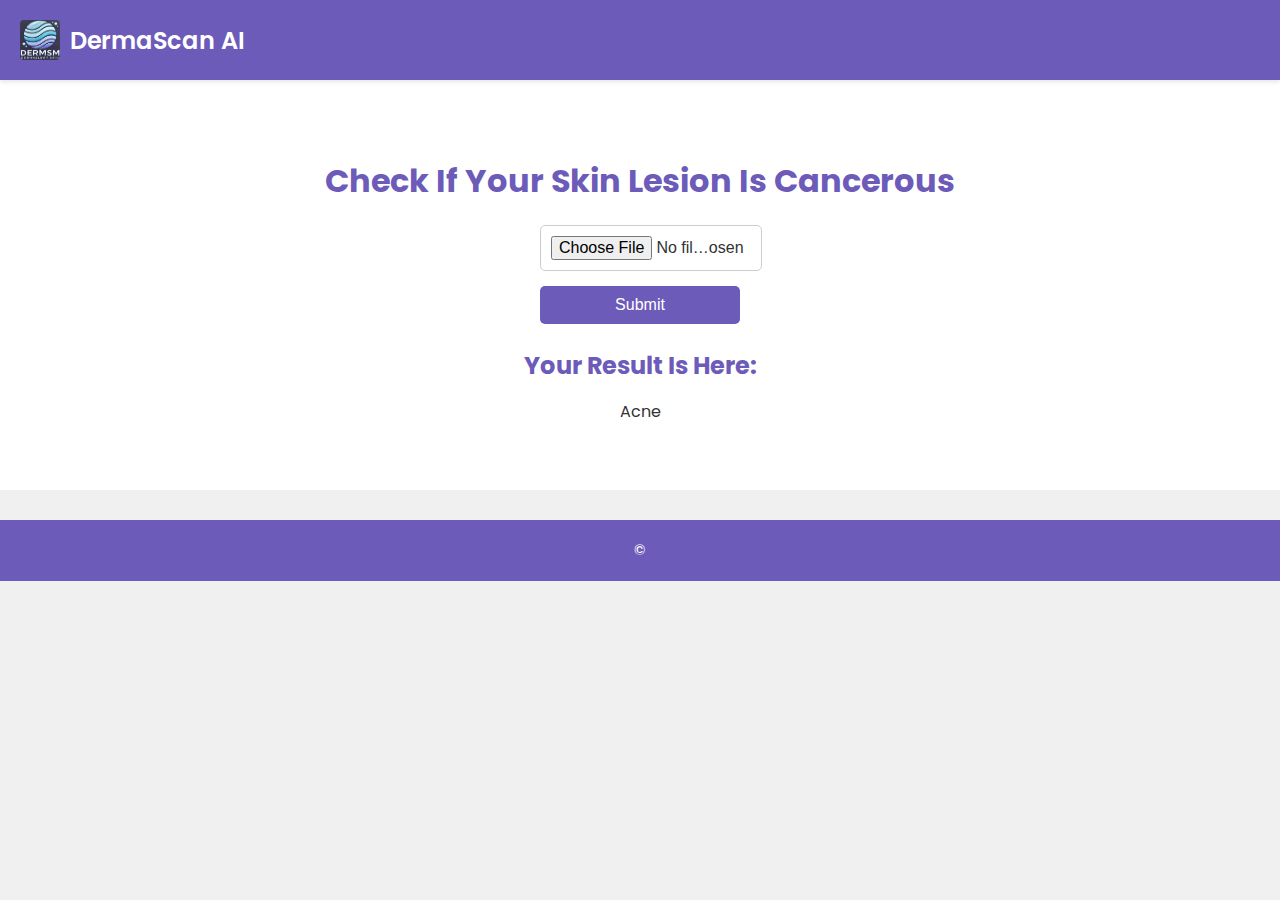
<file: indexs.html>
<!DOCTYPE html>
<html lang="en">
<head>
    <meta charset="UTF-8">
    <meta name="viewport" content="width=device-width, initial-scale=1.0">
    <title>Skin Cancer Detection</title>
    <link href="https://fonts.googleapis.com/css2?family=Poppins:wght@300;400;600&display=swap" rel="stylesheet">
    <link rel="stylesheet" href="style.css">
</head>
<body>
    <header>
        <div class="logo">
            <img src="D.png" alt="Logo">
            DermaScan AI
        </div>
        <nav>
          <ul>
            </div>
        </ul>     
        </nav>
    </header>

    <section class="check-skin">
        <h2>Check If Your Skin Lesion Is Cancerous</h2>
        <form id="skin-form" action="#" method="post" enctype="multipart/form-data">
            <input type="file" id="fileInput" name="file" accept="image/*" required>
            <button type="submit">Submit</button>
        </form>
        <div id="result">
            <h3>Your Result Is Here:</h3>
            <p>Acne</p>
        </div>
    </section>
    <footer>
        <p>&copy; </p>
    </footer>
</body>
</html>
</file>
<file: style.css>
body {
    font-family: 'Poppins', sans-serif;
    background-color: #f0f0f0;
    margin: 0;
    padding: 0;
    color: #333;
}

header {
    background-color: #6D5BBA;
    box-shadow: 0 2px 4px rgba(0, 0, 0, 0.1);
    padding: 20px;
    position: sticky;
    top: 0;
    z-index: 1000;
    display: flex;
    justify-content: space-between;
    align-items: center;
    color: #fff;
}

.logo {
    font-size: 1.5rem;
    font-weight: 600;
    display: flex;
    align-items: center;
}
.logo img {
    width: 40px;
    height: 40px;
    margin-right: 10px;
}

nav a {
    text-decoration: none;
    color: #333;
    margin: 0 15px;
    font-weight: 500;
}

nav a:hover {
    color: #6D5BBA;
}
nav ul {
    list-style-type: none;
    margin: 0;
    padding: 0;
    display: flex;
}

nav ul li {
    margin-left: 20px;
}

nav ul li a {
    text-decoration: none;
    color: #fff;
    font-weight: 500;
    transition: color 0.3s;
}

nav ul li a:hover {
    color: #dcdcdc;
}

.hero {
    background: linear-gradient(to right, #6D5BBA, #8D58BF);
    padding: 100px 20px;
    color: #fff;
    text-align: center;
}

.hero h1 {
    font-size: 2.5rem;
    margin-bottom: 20px;
}

.hero p {
    font-size: 1.2rem;
    margin-bottom: 30px;
}

.hero button {
    background-color: #fff;
    color: #6D5BBA;
    border: none;
    padding: 10px 20px;
    font-size: 1rem;
    cursor: pointer;
    border-radius: 5px;
    transition: background-color 0.3s ease;
}

.hero button:hover {
    background-color: #f0f0f0;
}

.check-skin {
    padding: 50px 20px;
    background-color: #fff;
    text-align: center;
}

.check-skin h2 {
    font-size: 2rem;
    margin-bottom: 20px;
    color: #6D5BBA;
}

.check-skin form {
    margin-bottom: 20px;
}

.check-skin input[type="file"] {
    margin-bottom: 10px;
}

.check-skin button {
    background-color: #6D5BBA;
    color: #fff;
    border: none;
    padding: 10px 20px;
    font-size: 1rem;
    cursor: pointer;
    border-radius: 5px;
    transition: background-color 0.3s ease;
}

.check-skin button:hover {
    background-color: #8D58BF;
}

#result h3 {
    font-size: 1.5rem;
    margin-bottom: 10px;
    color: #6D5BBA;
}

.team {
    background-color: #f9f9f9;
    padding: 50px 20px;
    text-align: center;
}

.team h2 {
    font-size: 2rem;
    margin-bottom: 20px;
    color: #6D5BBA;
}

.team-container {
    display: flex;
    justify-content: center;
    gap: 20px;
}

.team-member {
    background-color: #fff;
    box-shadow: 0 4px 10px rgba(0, 0, 0, 0.1);
    border-radius: 10px;
    padding: 20px;
    text-align: center;
    transition: transform 0.3s ease;
}

.team-member:hover {
    transform: translateY(-10px);
}

.team-member img {
    max-width: 100px;
    border-radius: 50%;
    margin-bottom: 10px;
}

.team-member h3 {
    font-size: 1.5rem;
    margin-bottom: 5px;
    color: #6D5BBA;
}

.team-member p {
    font-size: 1rem;
    color: #666;
}

footer {
    background-color: #6D5BBA;
    color: #fff;
    text-align: center;
    padding: 20px;
    margin-top: 30px;
}

footer p {
    margin: 0;
    font-size: 0.9rem;
}
/*----login page----*/
/* Add this to the existing CSS file */

.auth-links {
    display: flex;
    align-items: center;
    gap: 15px;
}

.auth-links a {
    text-decoration: none;
    color: #333;
    font-weight: 500;
}

.auth-links a:hover {
    color: #6D5BBA;
}

.login-section {
    padding: 50px 20px;
    text-align: center;
    background-color: #fff;
    box-shadow: 0 5px 15px rgba(0, 0, 0, 0.1);
    margin: 40px auto;
    width: 90%;
    max-width: 600px;
    border-radius: 15px;
}

.login-section h2 {
    font-size: 2rem;
    margin-bottom: 20px;
    color: #6D5BBA;
}

.login-section form {
    max-width: 40px;
    margin: 0 auto;
    display: flex;
    flex-direction: column;
    gap: 15px;
}

.login-section label {
    font-size: 1rem;
    color: #333;
    text-align: left;
}

.login-section input {
    padding: 15px;
    font-size: 1rem;
    border: 1px solid #ccc;
    border-radius: 5px;
}

.login-section button {
    background-color: #6D5BBA;
    color: #fff;
    border: none;
    padding: 10px 20px;
    font-size: 1rem;
    cursor: pointer;
    border-radius: 5px;
    transition: background-color 0.3s ease;
}

.login-section button:hover {
    background-color: #8D58BF;
}
/* Add this to the existing CSS file */

.login-section {
    padding: 50px 20px;
    text-align: center;
    background-color: #fff;
}

.login-section h2 {
    font-size: 2rem;
    margin-bottom: 20px;
    color: #6D5BBA;
}

.login-section form {
    max-width: 400px;
    margin: 0 auto;
    display: flex;
    flex-direction: column;
    gap: 15px;
}

.login-section label {
    font-size: 1rem;
    color: #333;
    text-align: left;
}

.login-section input {
    padding: 10px;
    font-size: 1rem;
    border: 1px solid #ccc;
    border-radius: 5px;
}

.round-button {
    background-color: #6a1b9a;
    color: #fff;
    border: none;
    padding: 10px 30px;
    font-size: 1rem;
    cursor: pointer;
    border-radius: 50px;
    width: 120px;
    height: 50px;
    display: inline-block;
    align-items: center;
    justify-content: center;
    text-align: center;
    text-decoration: 16px;
    margin: 0 auto;
    transition: transform 0.3s, background-color 0.3s ease;
    box-shadow: 0 10px 20px rgba(0, 0, 0, 0.2);
}

.round-button:hover {
    background-color: #4a0072;
    transform: scale(1.05);
}

.login-section p {
    margin-top: 20px;
    color: #333;
}

.login-section p a {
    color: #6D5BBA;
    text-decoration: none;
    font-weight: 600;
}

.login-section p a:hover {
    text-decoration: underline;
}

.contact-section {
  background-color: #ffffff;
  padding: 50px 20px;
  border-radius: 8px;
  box-shadow: 0 0 10px rgba(0, 0, 0, 0.1);
  text-align: center;
}

.contact-section h2 {
  font-size: 2.5rem;
  color: #6D5BBA;
  margin-bottom: 30px;
}

.contact-container {
  display: flex;
  flex-direction: column;
  gap: 30px;
  align-items: center;
  margin-bottom: 50px;
}

form {
  max-width:200px;
  width: 400%;
  display: flex;
  flex-direction: column;
  gap: 5px;
  margin: 0 auto;
}

label {
  font-size: 1rem;
  color: #333;
  text-align: left;
}

input, textarea {
  padding: 10px;
  font-size: 1rem;
  border: 1px solid #ccc;
  border-radius: 5px;
  width: 100%;
}

textarea {
  height: 80px;
  resize: vertical;
}

.submit-button {
  background-color: #6D5BBA;
  color: #fff;
  border: none;
  padding: 15px;
  font-size: 1rem;
  cursor: pointer;
  border-radius: 5px;
  transition: background-color 0.3s ease;
}

.submit-button:hover {
  background-color: #8D58BF;
}

.form-message {
  margin-bottom: 15px;
  font-size: 1rem;
  color: red;
  display: none;
}

.map {
  width: 30%;
  height: 200px;
  margin-top: -250px;
}

.map iframe {
  width: 100%;
  height: 100%;
  border: 0;
  border-radius: 12px;
}
</file>
